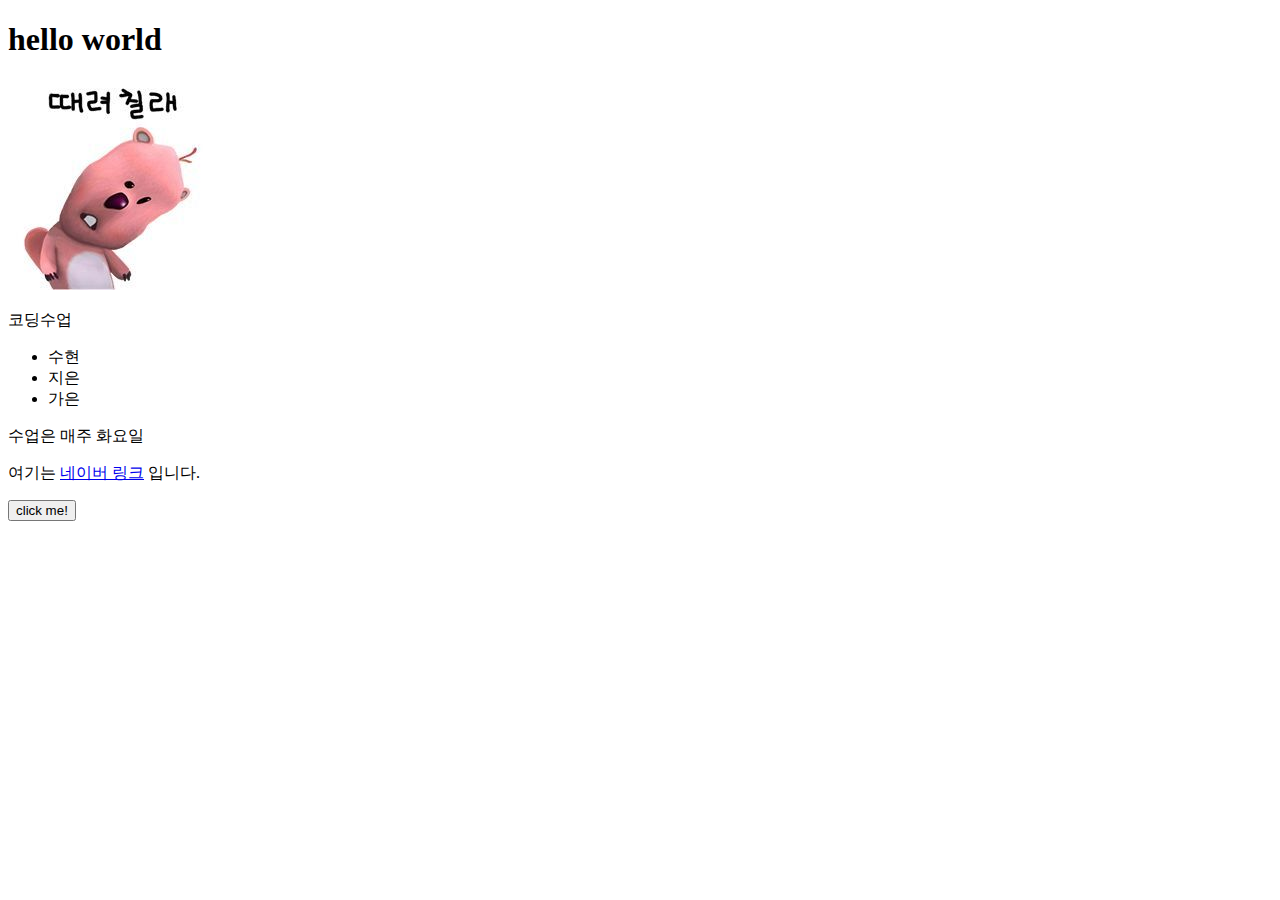
<file: index.html>
<!DOCTYPE html>
<html lang="en">
  <head>
    <meta charset="utf-8">
    <title>My test page</title>
    <link href="http://fonts.googleapis.com/css?family=Open+Sans" rel="stylesheet" type="text/css">
    <link rel="stylesheet" href="style.css/">
    <script src="main.js" defer></script>
  </head>
  <body>
    <h1>김가은</h1>
    <!-- <img src="img/img.jpg" alt="dog"> -->
    <img src="img/loopy_off.jpg" alt="loopy_off">


    <p>코딩수업</p>

    <ul> 
      <li>수현</li>
      <li>지은</li>
      <li>가은</li>
    </ul>

    <p>수업은 매주 화요일</p>

    <p>여기는 <a href="https://www.naver.com">네이버 링크</a> 입니다.</p>

    <button>click me!</button>
  </body>
</html>
</file>
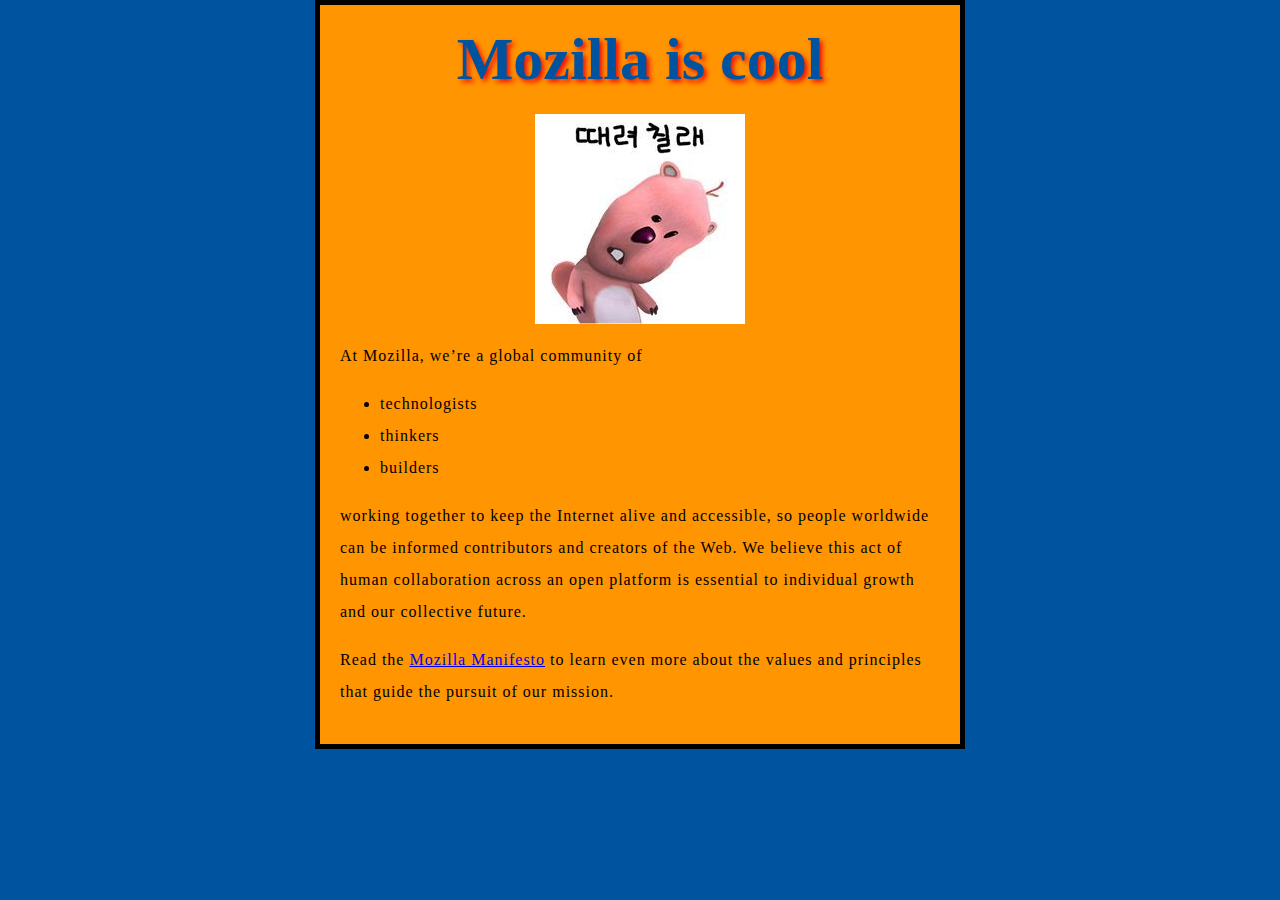
<file: 지은연습/index.html>
<!DOCTYPE html>
<html>
  <head>
    <meta charset="utf-8">
    <title>My test page</title>
    <link rel="stylesheet" href="style.css">
  </head>
  <body>
    <h1>Mozilla is cool</h1>
    <img src="../img/loopy_off.jpg" alt="The Firefox logo: a flaming fox surrounding the Earth.">

    <p class="first">At Mozilla, we’re a global community of</p>

    <ul> <!-- changed to list in the tutorial -->
      <li>technologists</li>
      <li>thinkers</li>
      <li>builders</li>
    </ul>

    <p>working together to keep the Internet alive and accessible, so people worldwide can be informed contributors and creators of the Web. 
      We believe this act of human collaboration across an open platform is essential to individual growth and our collective future.</p>

    <p>Read the <a href="https://www.mozilla.org/en-US/about/manifesto/">Mozilla Manifesto</a> 
      to learn even more about the values and principles that guide the pursuit of our mission.</p>
  </body>
</html>
</file>
<file: 지은연습/style.css>
@charset "utf-8";

html {
  font-size: 10px; /* px 은 'pixels' 를 의미합니다: 기본 글자 크기는 현재 10 pixels 높이입니다. */
  background-color: #00539f;
}

  


h1 {
  font-size: 60px;
  text-align:center;
}

p,
li {
  font-size: 16px;
  line-height: 2;
  letter-spacing: 1px;
}

body {
  width: 600px;
  margin: 0 auto;
  background-color: #ff9500;
  padding: 0 20px 20px 20px;
  border: 5px solid black;
}

h1 {
  margin: 0;
  padding: 20px 0;
  color: #00539f;
  text-shadow: 3px 3px 5px rgb(235, 14, 14);
}

img {
  display: block;
  margin: 0 auto;
}
</file>
